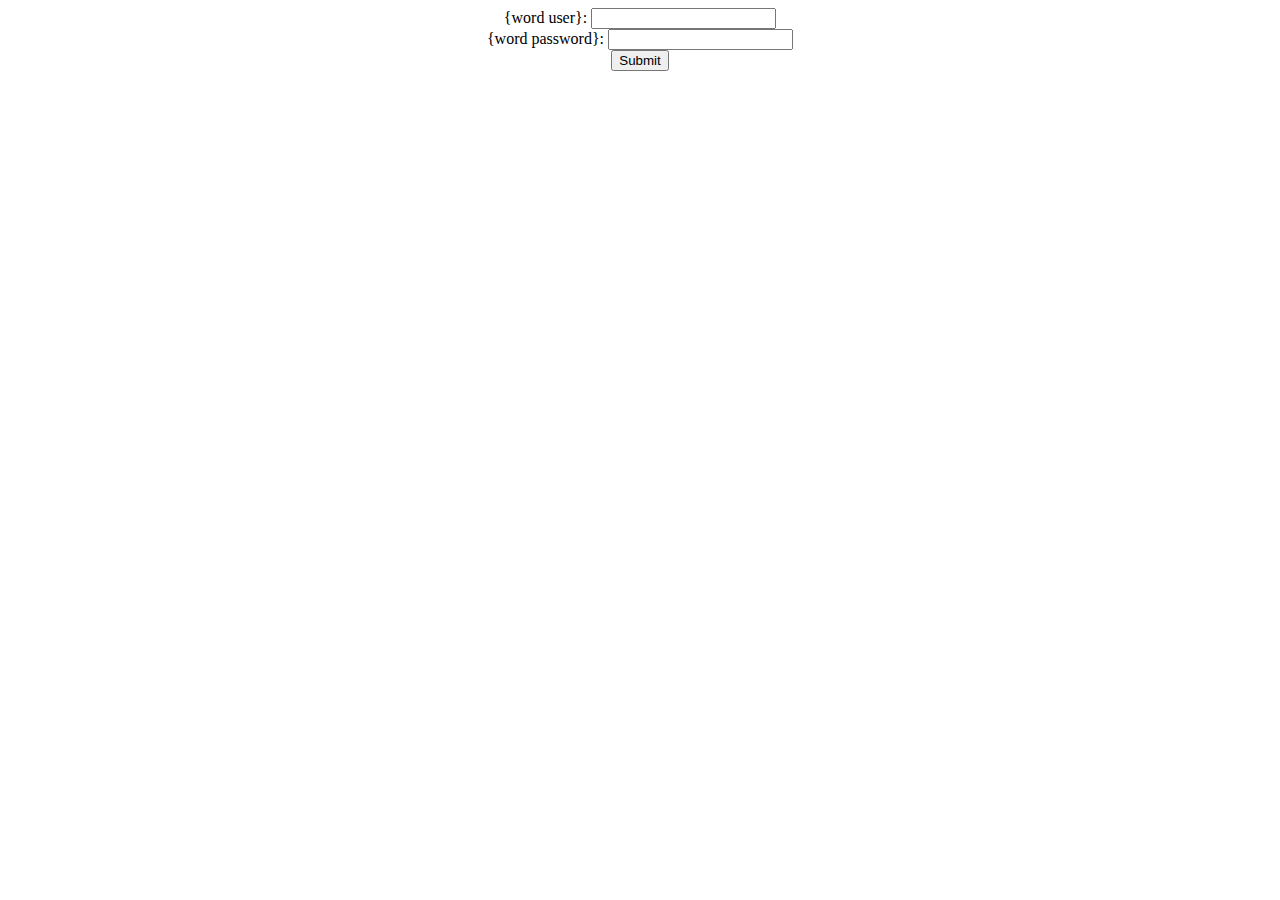
<file: WebInfoCommon/src/main/resources/resources/web/auth/index.html>
<!DOCTYPE html>
<html lang="ru">
<head>
    <meta charset="UTF-8">
    <title>{title auth}</title>
    <style>
        form {
            text-align: center;
        }
    </style>
</head>
<body>
    <form method="post" action="/auth/worker/">
        <label for="user">{word user}: <input name="user" id="user" type="text"></label><br>
        <label for="password">{word password}: <input name="password" id="password" type="password"></label><br>
        <input type="submit">
    </form>
</body>
</html>
</file>
